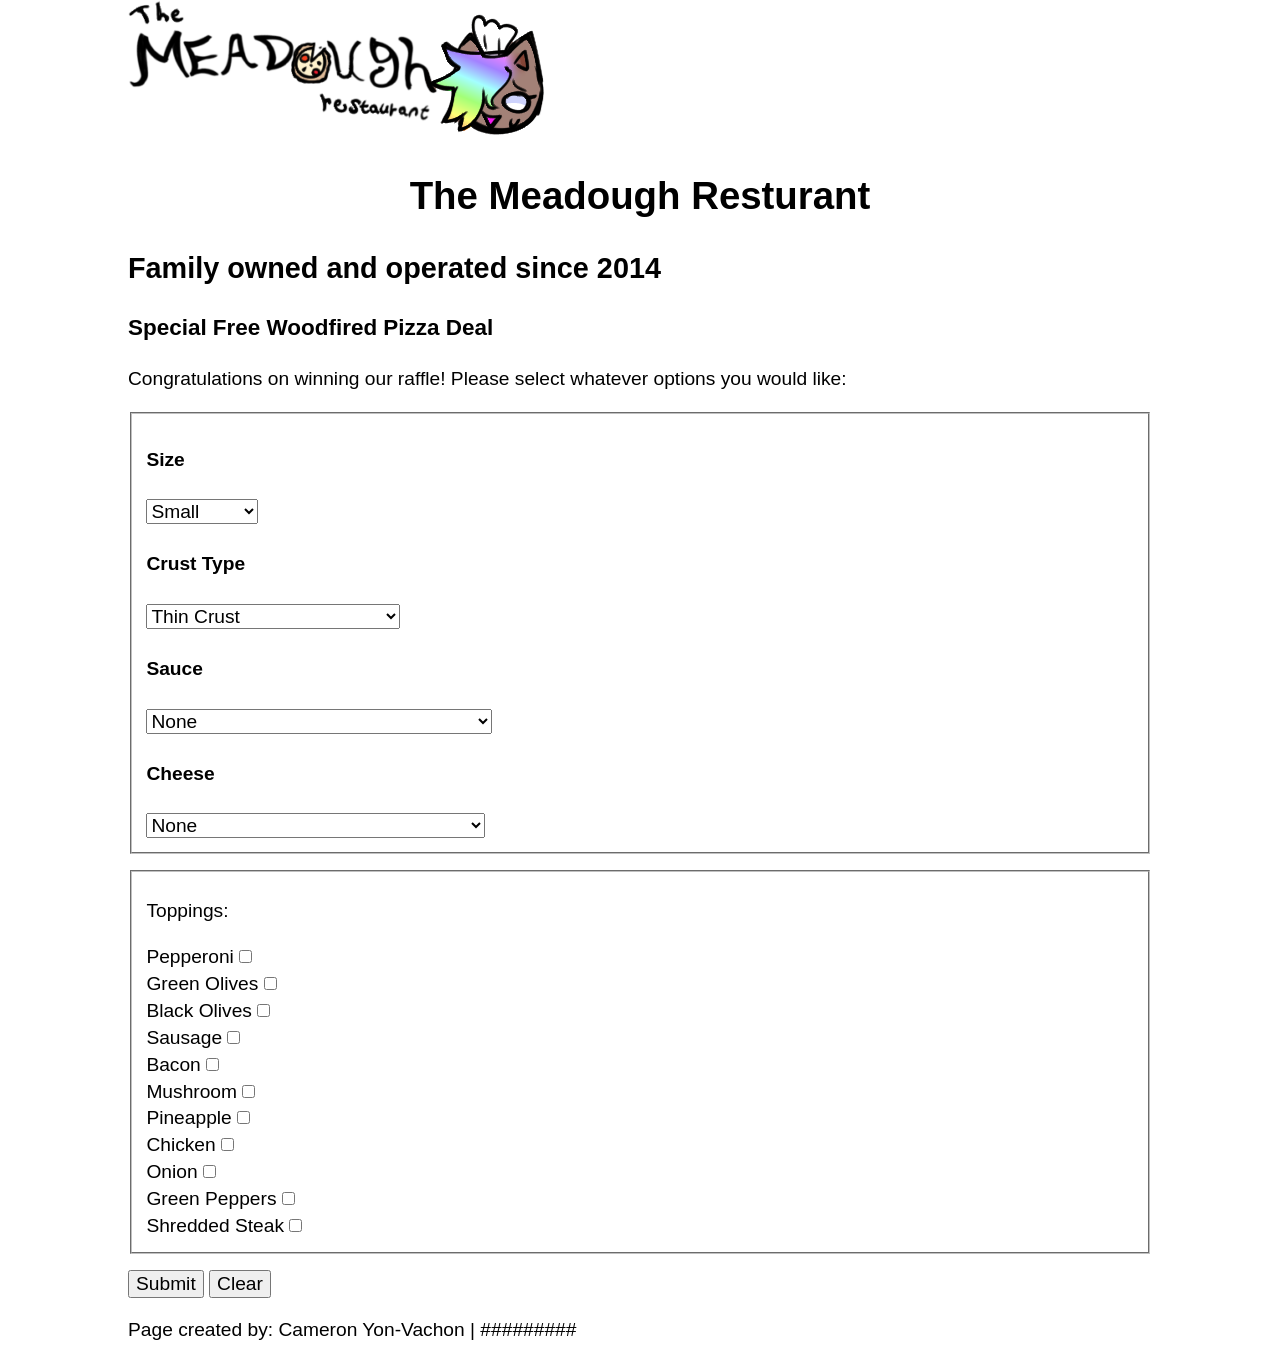
<file: index.html>
<!DOCTYPE html>
<html lang="en">
    <head>
        <meta charset="utf-8">
        <title>The Meadough Resturant | Order a Pizza</title>
        <meta name="viewport" content="width=device-width, initial-scale=1.0">
        <link href="css/normalize.css" rel="stylesheet">
        <link href="css/styles.css" rel="stylesheet">
        <script src="js/scripts.js" defer></script>
    </head>
    <body>
        <header>
            <img src="img/animator-pizzaria.svg" alt="The Meadough Pizzaria Logo">
            <h1>The Meadough Resturant</h1>
            <h2>Family owned and operated since 2014</h2>
        </header>
        <section>
            <form id="order" action="" method="get">
                <h3>Special Free Woodfired Pizza Deal</h3>
                <p>Congratulations on winning our raffle! Please select whatever options you would like:</p>
                <fieldset>
                    <h4>Size</h4>
                    <select name="size" id="size">
                        <optgroup label="Size">
                            <option value="s">Small</option>
                            <option value="m">Medium</option>
                            <option value="l">Large</option>
                        </optgroup>
                    </select>
                    <h4>Crust Type</h4>
                    <select name="crust" id="crust">
                        <optgroup label="Crust">
                            <option value="thin">Thin Crust</option>
                            <option value="thick">Thick Crust</option>
                            <option value="stuffed">Mozzarella Stuffed Crust</option>
                        </optgroup>
                    </select>
                    <h4>Sauce</h4>
                    <select name="sauce" id="sauce">
                        <optgroup label="Sauce">
                            <option value="na">None</option>
                            <option value="reg">Regular Tomato Sauce</option>
                            <option value="gah">Garlic and Herb White Sauce</option>
                            <option value="pes">Specialty Green Pesto</option>
                            <option value="bbq">Sweet Baby Ray's Barbecue Sauce</option>
                        </optgroup>
                    </select>
                    <h4>Cheese</h4>
                    <select name="cheese" id="cheese">
                        <optgroup label="Cheese">
                            <option value="na">None</option>
                            <option value="mozza">Classic Mozzarella</option>
                            <option value="provo">Sargento Provolone</option>
                            <option value="ched">Black Diamond Canadian Cheddar</option>
                        </optgroup>
                    </select>
                </fieldset>
                <fieldset>
                    <p>Toppings:</p>
                    <div>
                        <label for="pepperoni">Pepperoni</label>
                        <input type="checkbox" id="pepperoni" name="pepperoni" value="pepperoni" />
                    </div>
                    <div>
                        <label for="greenolives">Green Olives</label>
                        <input type="checkbox" id="greenolives" name="greenolives" value="greenolives" />
                    </div>
                    <div>
                        <label for="blackolives">Black Olives</label>
                        <input type="checkbox" id="blackolives" name="blackolives" value="blackolives" />
                    </div>
                    <div>
                        <label for="sausage">Sausage</label>
                        <input type="checkbox" id="sausage" name="sausage" value="sausage" />
                    </div>
                    <div>
                        <label for="bacon">Bacon</label>
                        <input type="checkbox" id="bacon" name="bacon" value="bacon" />
                    </div>
                    <div>
                        <label for="mushroom">Mushroom</label>
                        <input type="checkbox" id="mushroom" name="mushroom" value="mushroom" />
                    </div>
                    <div>
                        <label for="pineapple">Pineapple</label>
                        <input type="checkbox" id="pineapple" name="pineapple" value="pineapple" />
                    </div>
                    <div>
                        <label for="chicken">Chicken</label>
                        <input type="checkbox" id="chicken" name="chicken" value="chicken" />
                    </div>
                    <div>
                        <label for="onion">Onion</label>
                        <input type="checkbox" id="onion" name="onion" value="onion" />
                    </div>
                    <div>
                        <label for="greenpeppers">Green Peppers</label>
                        <input type="checkbox" id="greenpeppers" name="greenpeppers" value="greenpeppers" />
                    </div>
                    <div>
                        <label for="steak">Shredded Steak</label>
                        <input type="checkbox" id="steak" name="steak" value="steak" />
                    </div>
                </fieldset>
                <button type="submit">Submit</button>
                <button type="reset">Clear</button>
            </form>
        </section>
        <section id="pizzas">
            <div id="image">

            </div>
            <div id="desc">

            </div>
        </section>
        <footer>
            <!-- Footer will dynamically add Student ID and Name using Javascript -->
        </footer>
    </body>
</html>
</file>
<file: css/styles.css>
@charset "utf-8";

html {
    box-sizing: border-box;
}
*, *:before, *:after {
    box-sizing: inherit;
}

body {
    font-family: sans-serif;
    font-size: 1.2em;
    line-height: 1.4;
    width: 80%;
    margin: 0 auto;
}

h1 {
    /* font-size: 2em; */
    text-align: center;
}

section, fieldset {
    margin-bottom: 1rem;
}
</file>
